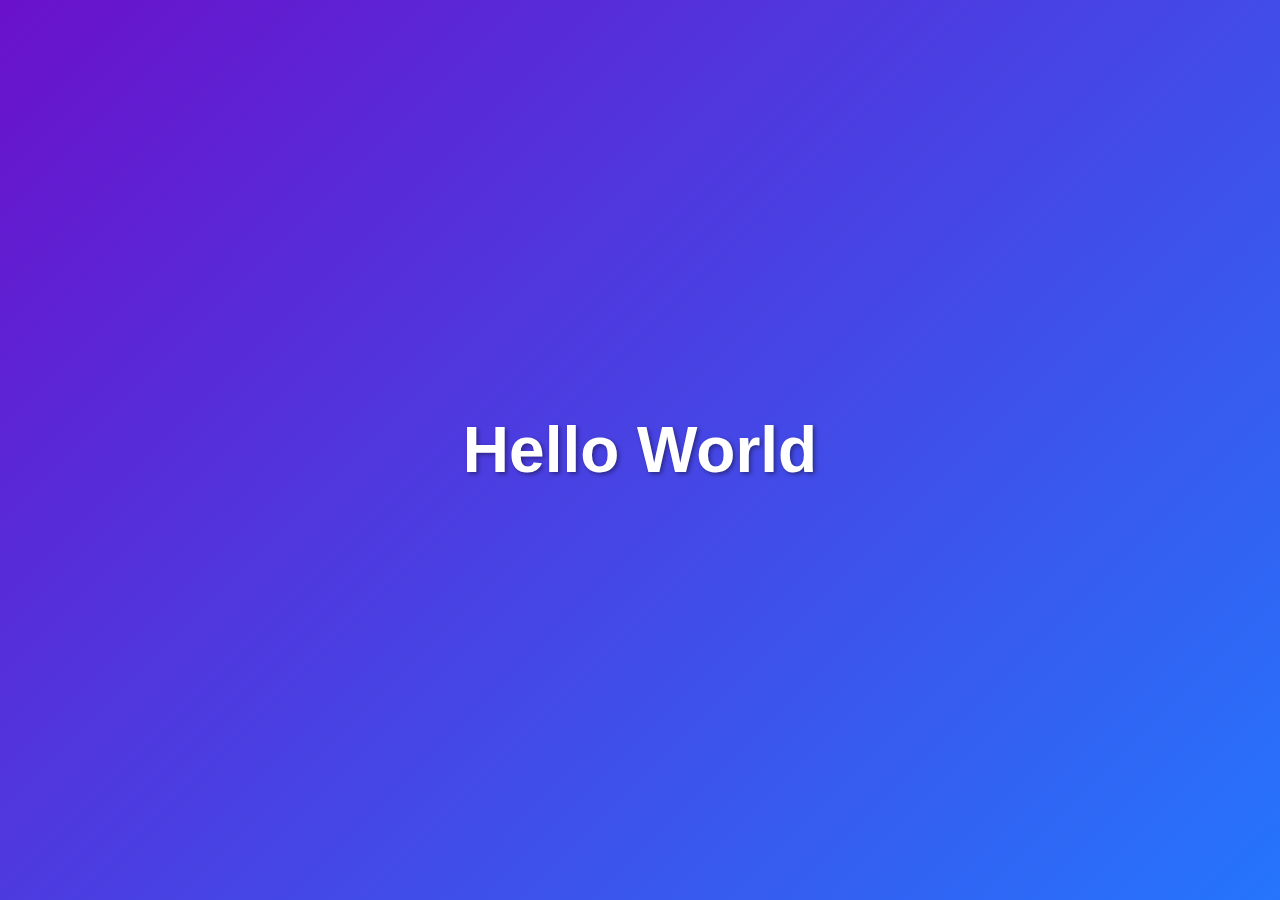
<file: index.html>
<!DOCTYPE html>
<html lang="en">
<head>
    <meta charset="UTF-8">
    <meta name="viewport" content="width=device-width, initial-scale=1.0">
    <title>Hello World</title>
    <link rel="stylesheet" href="style.css">
</head>
<body>
    <h1>Hello World</h1>
</body>
</html>
</file>
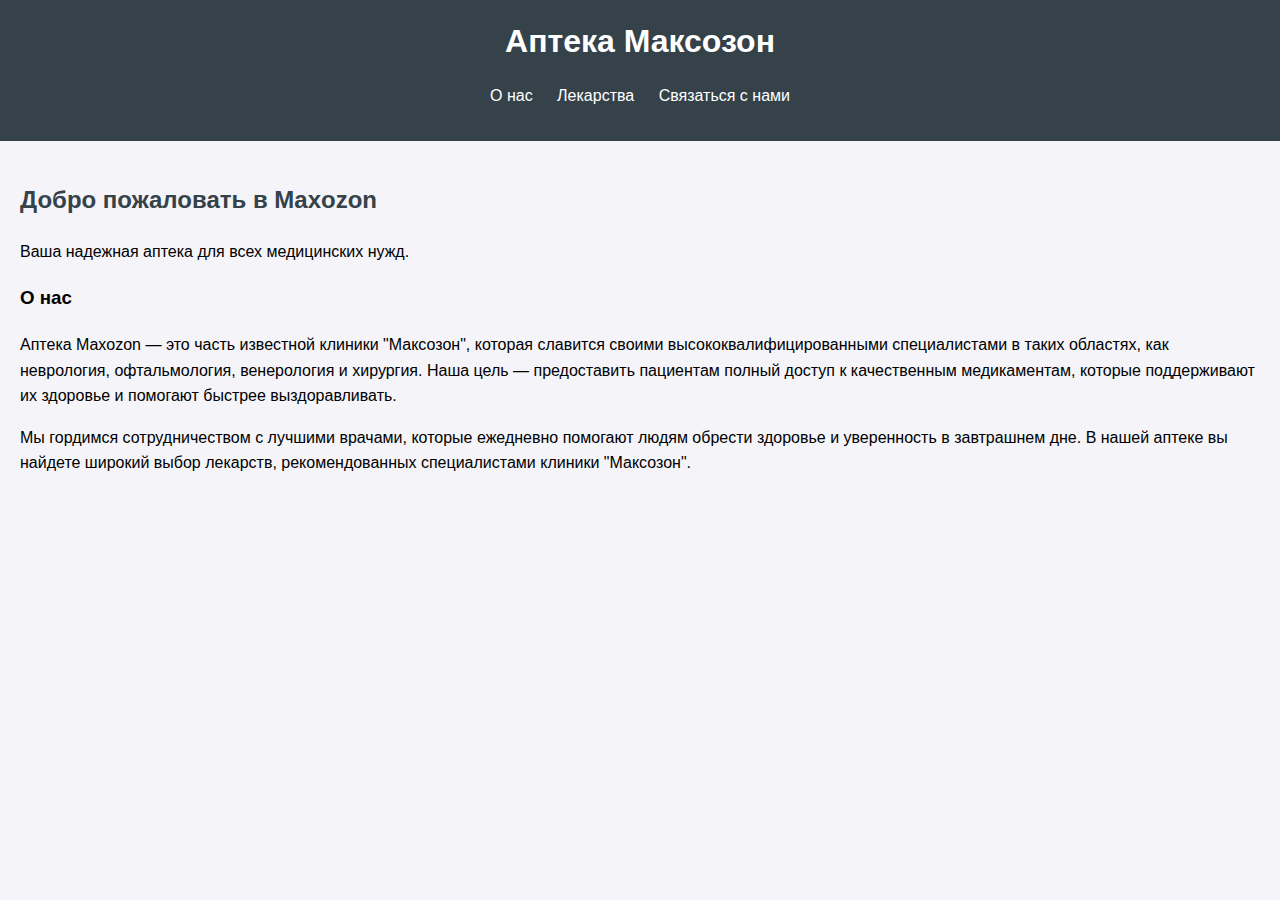
<file: Efremov/Apteka Maxozon/index.html>
<!DOCTYPE html>
<html lang="ru">
<head>
    <meta charset="UTF-8">
    <meta name="viewport" content="width=device-width, initial-scale=1.0">
    <title>Аптека Максозон</title>
    <link rel="stylesheet" href="styles.css">
</head>
<body>
    <header>
        <h1>Аптека Максозон</h1>
        <nav>
            <ul>
                <li><a href="index.html">О нас</a></li>
                <li><a href="medicines.html">Лекарства</a></li>
                <li><a href="contact.html">Связаться с нами</a></li>
            </ul>
        </nav>
    </header>
    <main>
        <h2>Добро пожаловать в Maxozon</h2>
        <p>Ваша надежная аптека для всех медицинских нужд.</p>
        <section id="index">
            <h3>О нас</h3>
            <p>Аптека Maxozon — это часть известной клиники "Максозон", которая славится своими высококвалифицированными специалистами в таких областях, как неврология, офтальмология, венерология и хирургия. Наша цель — предоставить пациентам полный доступ к качественным медикаментам, которые поддерживают их здоровье и помогают быстрее выздоравливать.</p>
            <p>Мы гордимся сотрудничеством с лучшими врачами, которые ежедневно помогают людям обрести здоровье и уверенность в завтрашнем дне. В нашей аптеке вы найдете широкий выбор лекарств, рекомендованных специалистами клиники "Максозон".</p>
</file>
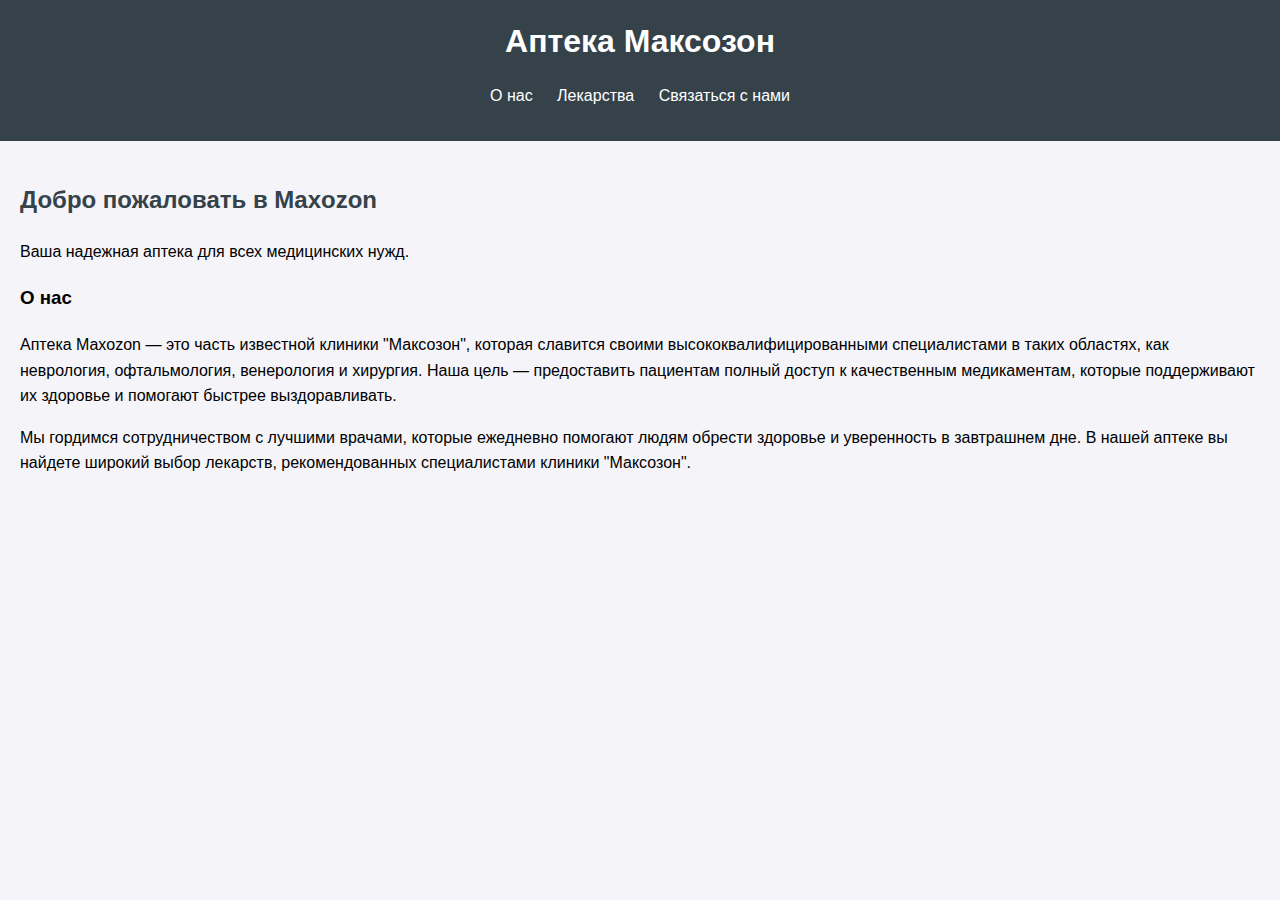
<file: Efremov/Apteka Maxozon/about.html>
<!DOCTYPE html>
<html lang="ru">
<head>
    <meta charset="UTF-8">
    <meta name="viewport" content="width=device-width, initial-scale=1.0">
    <title>Аптека Максозон</title>
    <link rel="stylesheet" href="styles.css">
</head>
<body>
    <header>
        <h1>Аптека Максозон</h1>
        <nav>
            <ul>
                <li><a href="about.html">О нас</a></li>
                <li><a href="medicines.html">Лекарства</a></li>
                <li><a href="contact.html">Связаться с нами</a></li>
            </ul>
        </nav>
    </header>
    <main>
        <h2>Добро пожаловать в Maxozon</h2>
        <p>Ваша надежная аптека для всех медицинских нужд.</p>
        <section id="about">
            <h3>О нас</h3>
            <p>Аптека Maxozon — это часть известной клиники "Максозон", которая славится своими высококвалифицированными специалистами в таких областях, как неврология, офтальмология, венерология и хирургия. Наша цель — предоставить пациентам полный доступ к качественным медикаментам, которые поддерживают их здоровье и помогают быстрее выздоравливать.</p>
            <p>Мы гордимся сотрудничеством с лучшими врачами, которые ежедневно помогают людям обрести здоровье и уверенность в завтрашнем дне. В нашей аптеке вы найдете широкий выбор лекарств, рекомендованных специалистами клиники "Максозон".</p>
</file>
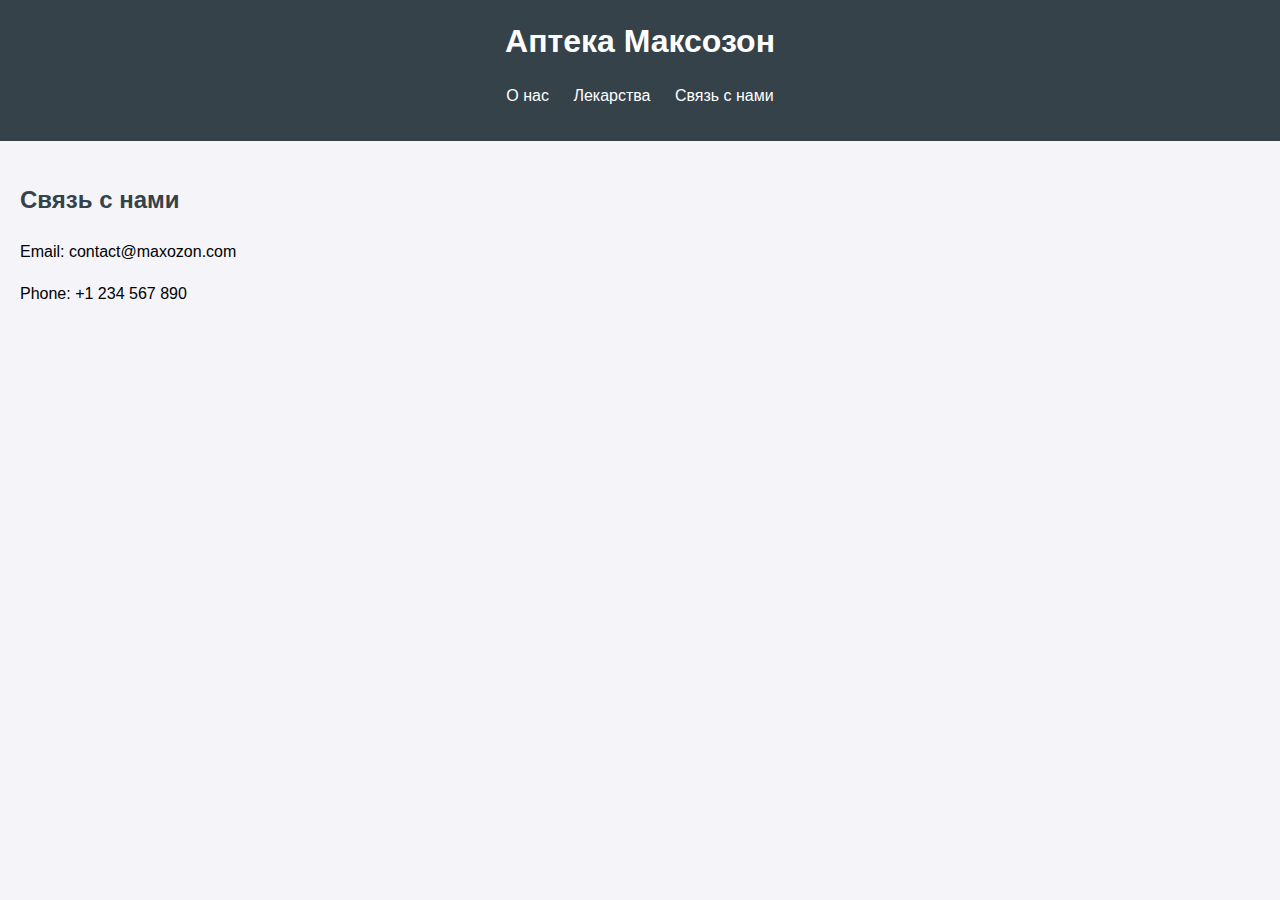
<file: Efremov/Apteka Maxozon/contact.html>
<!DOCTYPE html>
<html lang="ru">
<head>
    <meta charset="UTF-8">
    <meta name="viewport" content="width=device-width, initial-scale=1.0">
    <title>Связь с нами - аптека Максозон</title>
    <link rel="stylesheet" href="styles.css">
</head>
<body>
    <header>
        <h1>Аптека Максозон</h1>
        <nav>
            <ul>
                <li><a href="index.html">О нас</a></li>
                <li><a href="medicines.html">Лекарства</a></li>
                <li><a href="contact.html">Связь с нами</a></li>
            </ul>
        </nav>
    </header>
    <main>
        <h2>Связь с нами</h2>
        <p>Email: contact@maxozon.com</p>        <p>Phone: +1 234 567 890</p>    </main></body></html>
</file>
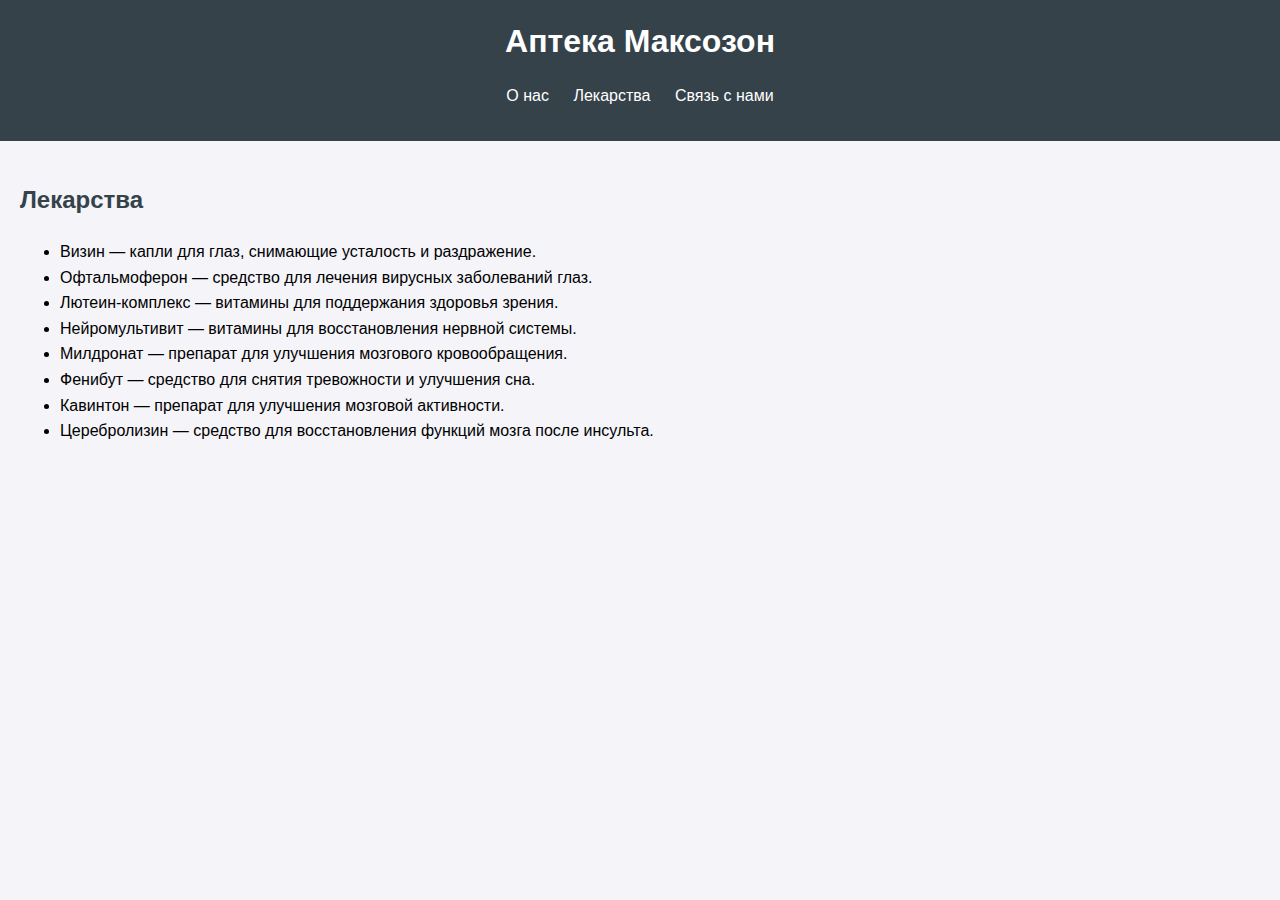
<file: Efremov/Apteka Maxozon/medicines.html>
<!DOCTYPE html>
<html lang="ru">
<head>
    <meta charset="UTF-8">
    <meta name="viewport" content="width=device-width, initial-scale=1.0">
    <title>Лекарства - аптеки Максозон</title>
    <link rel="stylesheet" href="styles.css">
</head>
<body>
    <header>
        <h1>Аптека Максозон</h1>
        <nav>
            <ul>
                <li><a href="index.html">О нас</a></li>
                <li><a href="medicines.html">Лекарства</a></li>
                <li><a href="contact.html">Связь с нами</a></li>
            </ul>
        </nav>
    </header>
    <main>
        <h2>Лекарства</h2>
        <ul>
            <li>Визин — капли для глаз, снимающие усталость и раздражение.</li>
                <li>Офтальмоферон — средство для лечения вирусных заболеваний глаз.</li>
                <li>Лютеин-комплекс — витамины для поддержания здоровья зрения.</li>
                <li>Нейромультивит — витамины для восстановления нервной системы.</li>
                <li>Милдронат — препарат для улучшения мозгового кровообращения.</li>
                <li>Фенибут — средство для снятия тревожности и улучшения сна.</li>
                <li>Кавинтон — препарат для улучшения мозговой активности.</li>
                <li>Церебролизин — средство для восстановления функций мозга после инсульта.</li>
        </ul>
    </main>
</body>
</html>
</file>
<file: style.css>
body {
    display: flex;
    justify-content: center;
    align-items: center;
    height: 100vh;
    margin: 0;
    font-family: 'Arial', sans-serif;
    background: linear-gradient(135deg, #6a11cb, #2575fc);
    color: #fff;
}

h1 {
    font-size: 4rem;
    text-shadow: 2px 2px 4px rgba(0, 0, 0, 0.4);
}
</file>
<file: Efremov/Apteka Maxozon/styles.css>
body {
    font-family: Arial, sans-serif;
    margin: 0;
    padding: 0;
    line-height: 1.6;
    background-color: #f4f4f9;
}

header {
    background: #35424a;
    color: #fff;
    padding: 1rem 0;
    text-align: center;
}

header h1 {
    margin: 0;
}

nav ul {
    list-style: none;
    padding: 0;
}

nav ul li {
    display: inline;
    margin: 0 10px;
}

nav ul li a {
    color: #fff;
    text-decoration: none;
}

main {
    padding: 20px;
}

main h2 {
    color: #35424a;
}
</file>
